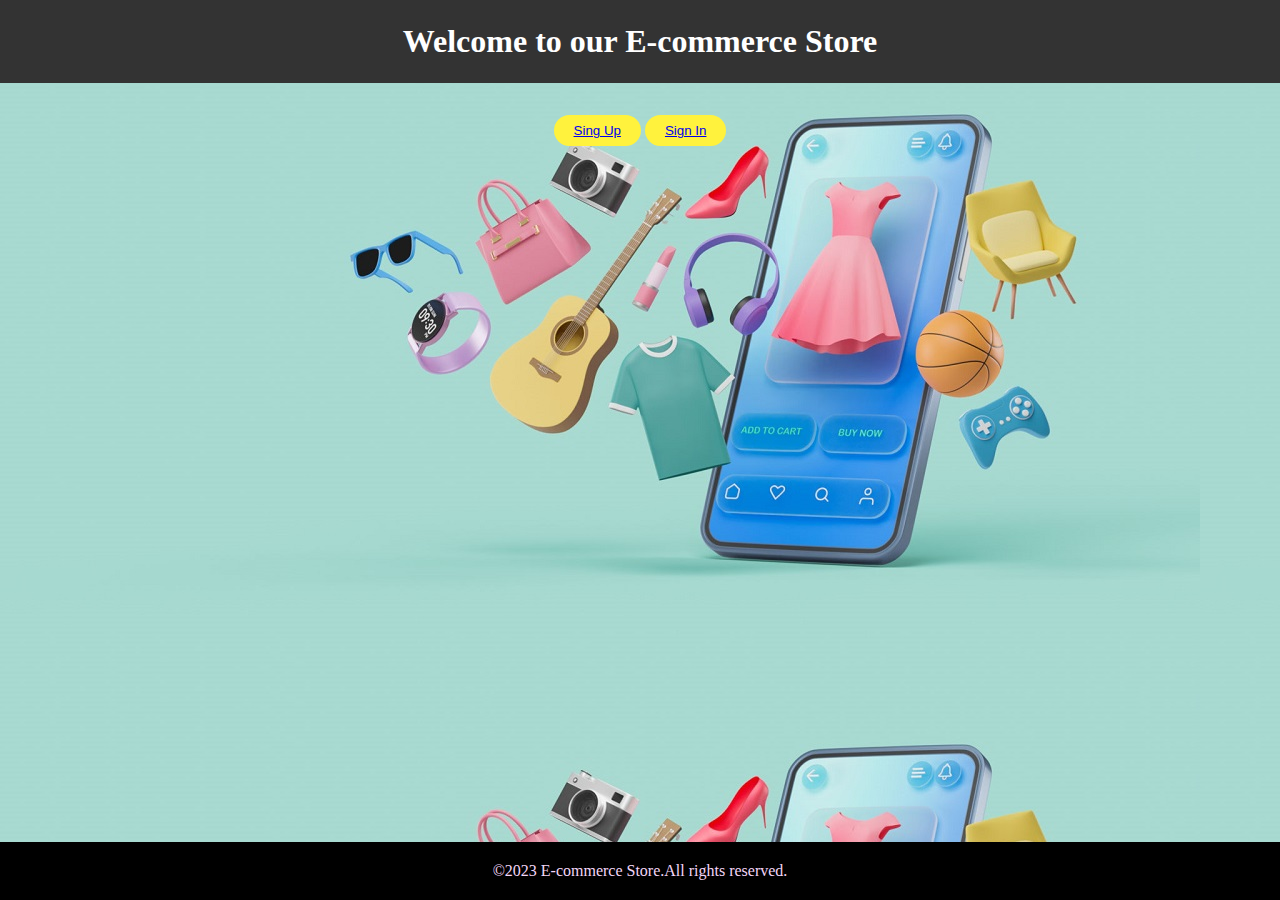
<file: index.html>
<!DOCTYPE html>
<html lang="en">
<head>
    <meta charset="UTF-8">
    <meta name="viewport" content="width=device-width, initial-scale=1.0">
    <link rel="stylesheet" href="styles.css">
    <title>E-commerce Website</title>
</head>
<body>
    <header>


        <h1>Welcome to our E-commerce Store</h1>
    </header>
    <main>
        <div class="cta">
           
            
              <button>  <a href ="Signup.html" >Sing Up</a></button>

                <button><a href="Signin.html">Sign In</a></button>
                
         
        </div>
    </main>
<footer>
    <p>&copy;2023 E-commerce Store.All rights reserved.</p>
</footer>

</body>
</html>
</file>
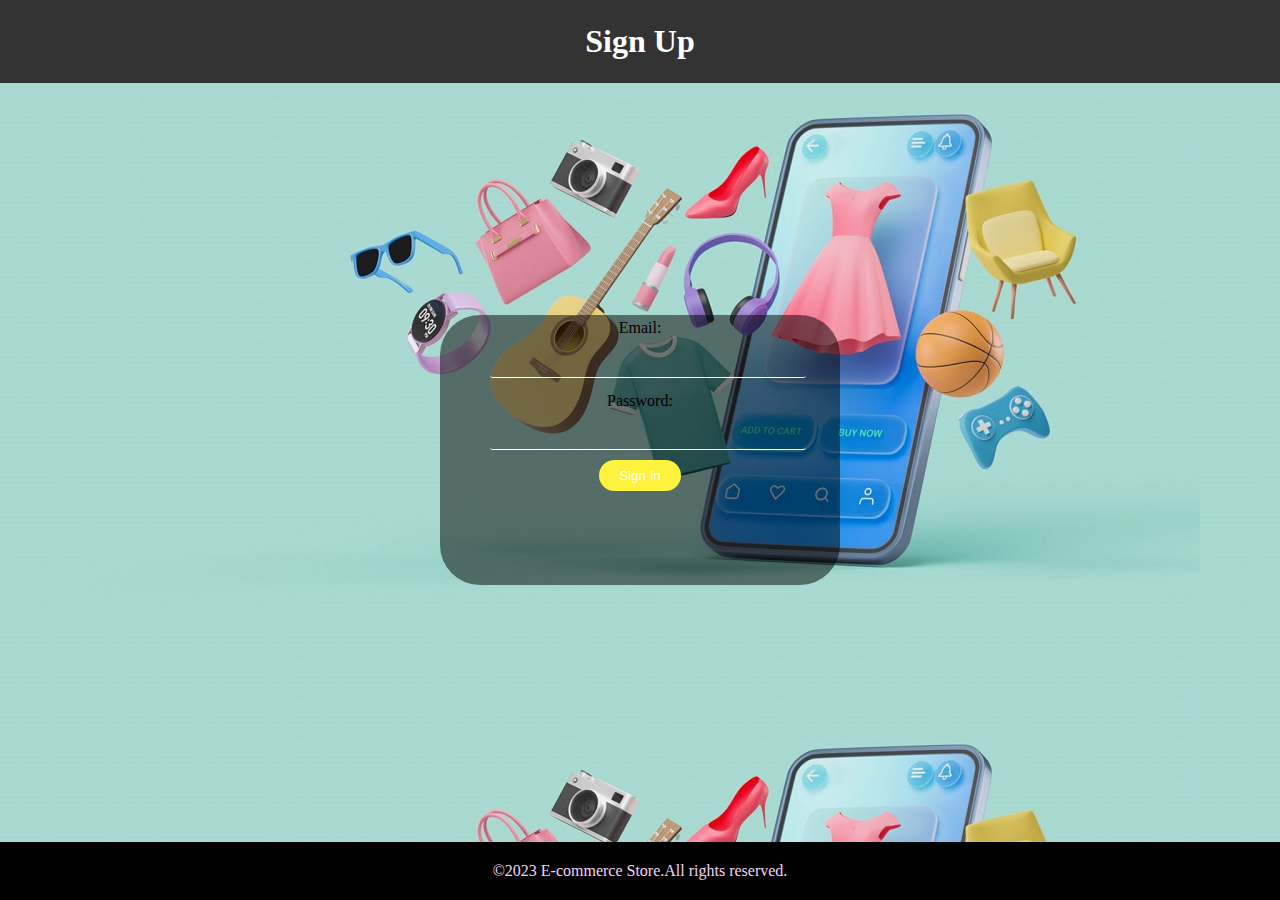
<file: Signin.html>
<!DOCTYPE html>
<html lang="en">
<head>
    <meta charset="UTF-8">
    <meta name="viewport" content="width=device-width, initial-scale=1.0">
    <link rel="stylesheet" href="styles.css">
    <title>Sign In</title>
</head>
<body>
    <header>
        <h1>Sign Up</h1>
    </header><center>
    <main>
        <div class="login">
        <form class="signin-form">
    <label for="email">Email:</label>
<input type="email" id="email" name="email" required>
    <label for="password">Password:</label>
    <input type="password" id="password" name="password" required>
    <button type="submit">Sign In</button>    
</form>
</div>
    </main></center>
<footer>
    <p>&copy;2023 E-commerce Store.All rights reserved.</p>
</footer>
</body>
</html>
</file>
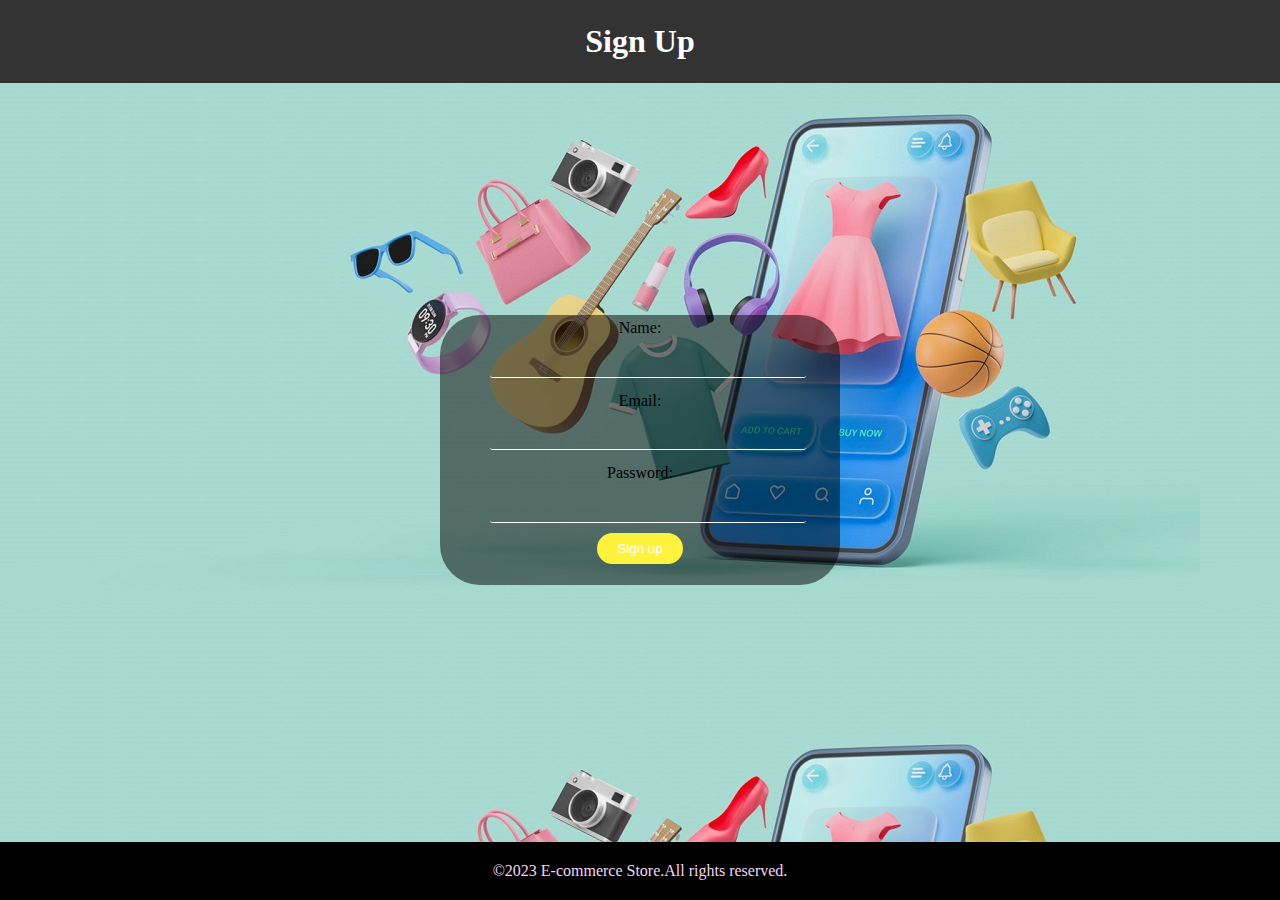
<file: Signup.html>
<!DOCTYPE html>
<html lang="en">
<head>
    <meta charset="UTF-8">
    <meta name="viewport" content="width=device-width, initial-scale=1.0">
    <link rel="stylesheet" href="styles.css">
    <title>Sign Up</title>
</head>
<body>
    <header>
        <h1>Sign Up</h1>
    </header>
    <main>
        <div class="login">
        <form class="signup-form">
        <label for="name">Name:</label>
    <input type="text" id="name" name="name" required>
    <label for=""email>Email:</label>
    <input type="email" id="email" name="email" required>
    <label for="password">Password:</label>
    <input type="password" id="password" name="password" required>
    <button type="submit">Sign up</button>    
</form>
</div>
    </main>

<footer>
    <p>&copy;2023 E-commerce Store.All rights reserved.</p>
</footer>
</body>
</html>
</file>
<file: styles.css>
body,h1,h2,p,label,input,button
{
    margin:0;
    padding:0;

}
body
{
    font-family:Aachen;
    line-height:1.6;
    background-image:url('loginpagemain.jpg');
}

header{
    background-color:#333;
    color:#fff;
    text-align: center;
    padding :1rem;
}
main{
    padding:2rem;
    text-align: center;
}

.login{
    background-color:rgb(187, 184, 184) ;
    background: rgba(0,0,0,.5);
    width: 400px;
 position:absolute;
 top: 50%;
 left: 50%;
 transform: translate(-50%,-50%);

 height: 270px;
 box-sizing: border-box;
 border-radius: 40px;
}
 
.login input{

    border: none;
    border-bottom: 1px solid #fff;
    background: transparent;
    outline: none;
    
}


footer{
    position:fixed;
left:0;
bottom:0;
width:100%;
    text-align: center;
    padding:1rem 0;
    background-color: #000000;
    color:#f3d6f7;
}


.signup-form,.signin-form{
    max-width:300px;
    margin:0 auto;
   }

label{
    display:block;
    margin-bottom: 5px;
}

input{
    width: 100%;
    padding:8px;
    margin-bottom: 10px;
    border:1px solid #ddd;
    border-radius: 3px;
}
button{
    display: inline-block;
    padding:8px 20px;
    background-color:rgb(255, 242, 61) ;
    color:#fff;
    border:none;
    border-radius: 32px;
    cursor:pointer;

}
button:hover{
    background-color: #555;
}
</file>
